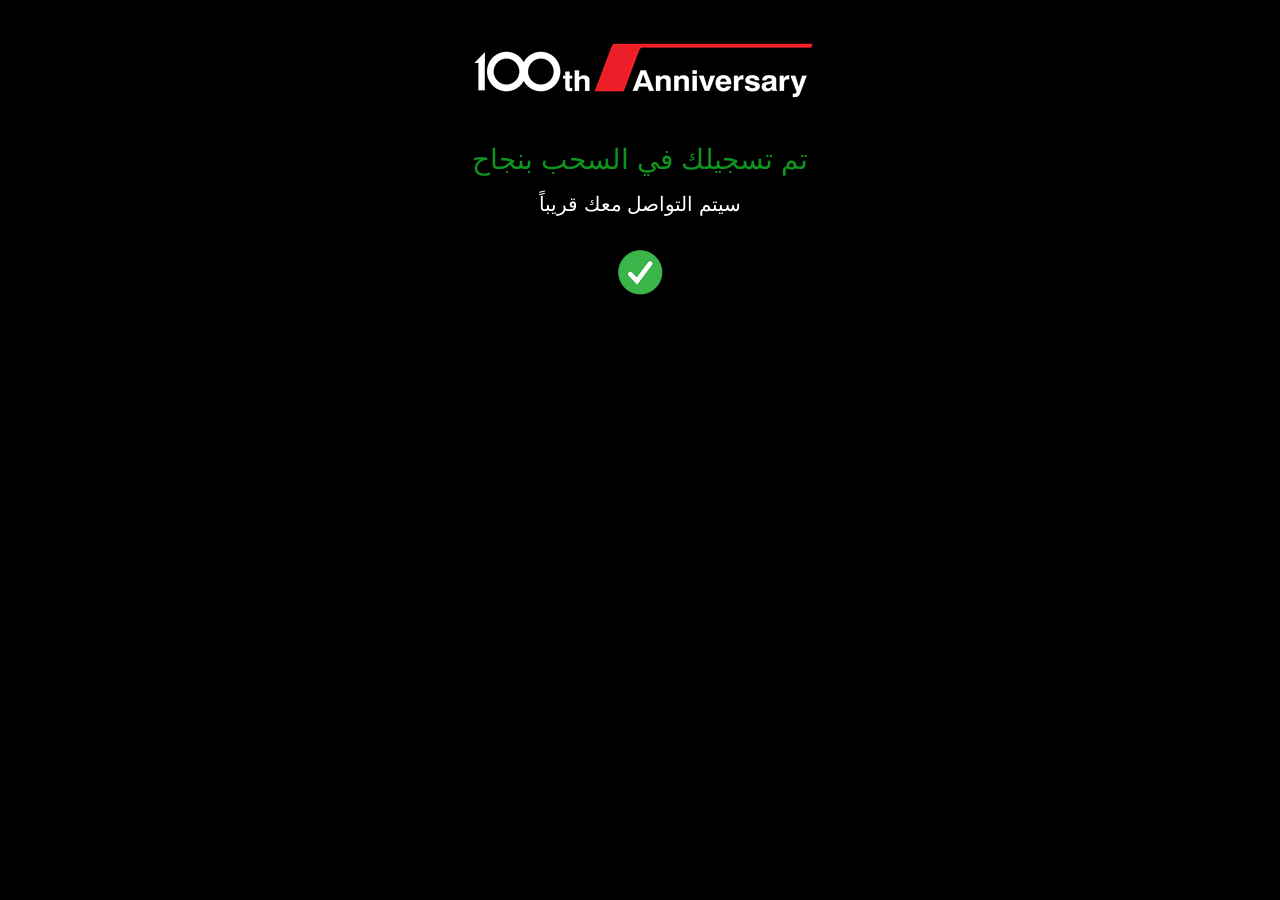
<file: donear.html>
<!DOCTYPE html>
<html>
<head>
    <meta http-equiv="Content-Type" content="text/html;charset=UTF-8">
    <meta name="viewport" content="width=device-width, initial-scale=1.0">
    <title>Join</title>
    <link rel="stylesheet" href="bootstrap.min.css">
    <link rel="stylesheet" href="style.css">
</head>
<body>
    
    <div class="container">

        <div class="img-box" text-center>
            <img src="lg.png">
        </div>
        <h3 class="text-center h1-done">تم تسجيلك في السحب بنجاح</h3>
        <h5 class="text-center">سيتم التواصل معك قريباً</h5>
        <br>
        <div class="done-img text-center">
            <img src="done.png" alt="">
        </div>

    </div>

    <script src="jq.js"></script>
    <script src="bootstrap.min.js"></script>
    <script src="script.js"></script>
</body>
</html>
</file>
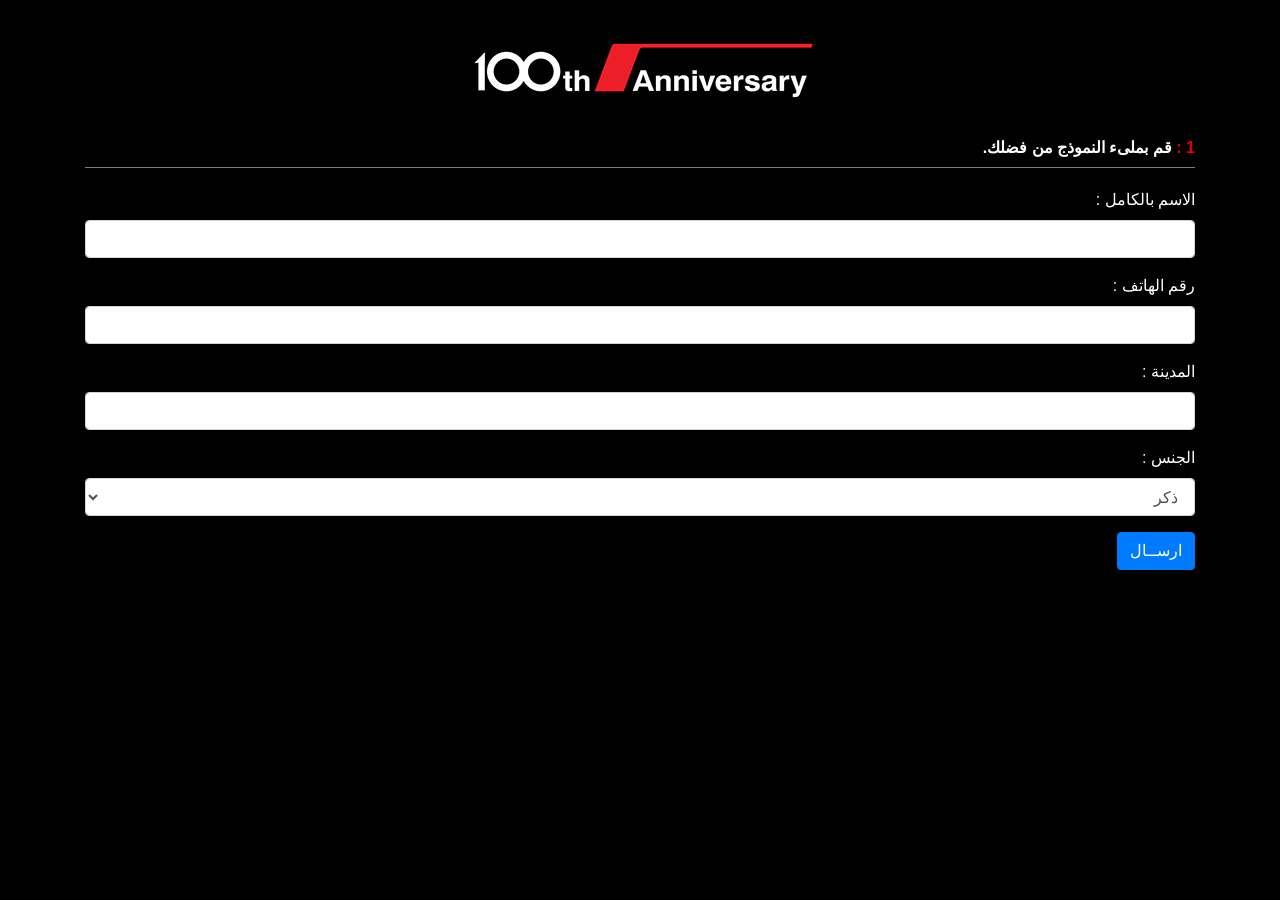
<file: indexar.html>
<!DOCTYPE html>
<html>
<head>
    <meta http-equiv="Content-Type" content="text/html;charset=UTF-8">
    <meta name="viewport" content="width=device-width, initial-scale=1.0">
    <title>Form</title>
    <link rel="stylesheet" href="bootstrap.min.css">
    <link rel="stylesheet" href="style.css">
</head>
<style>
    body{
        direction: rtl;
        text-align: right;
    }
</style>
<body>
    
    <div class="container">

        <div class="img-box" text-center>
            <img src="lg.png">
        </div>
        
        <h3 class="h3">
            <span>1 : </span>
            قم بملىء النموذج من فضلك.
        </h3>
        <form action="nextar.html">
            
            <div class="form-group">
              <label for="inputAddress">الاسم بالكامل : </label>
              <input type="text" class="form-control" id="inputAddress" required="required">
            </div>

            <div class="form-group">
                <label for="inputAddress">رقم الهاتف : </label>
                <input type="number" class="form-control" id="inputAddress" required="required">
              </div>

            <div class="form-group">
              <label for="inputAddress2">المدينة : </label>
              <input type="text" class="form-control" id="inputAddress2" required="required">
            </div>

            <div class="form-group">
                <label for="inputAddress2">الجنس : </label>
                <select class="form-control">
                    <option>ذكر</option>
                    <option>انثى</option>
                </select>
            </div>

            <!-- <a class="btn btn-primary" href="next.html">ارسال</a> -->
            <button class="btn btn-primary mb-4">ارســال</button>

          </form>
    </div>

    <script src="jq.js"></script>
    <script src="bootstrap.min.js"></script>
    <script src="script.js"></script>
</body>
</html>
</file>
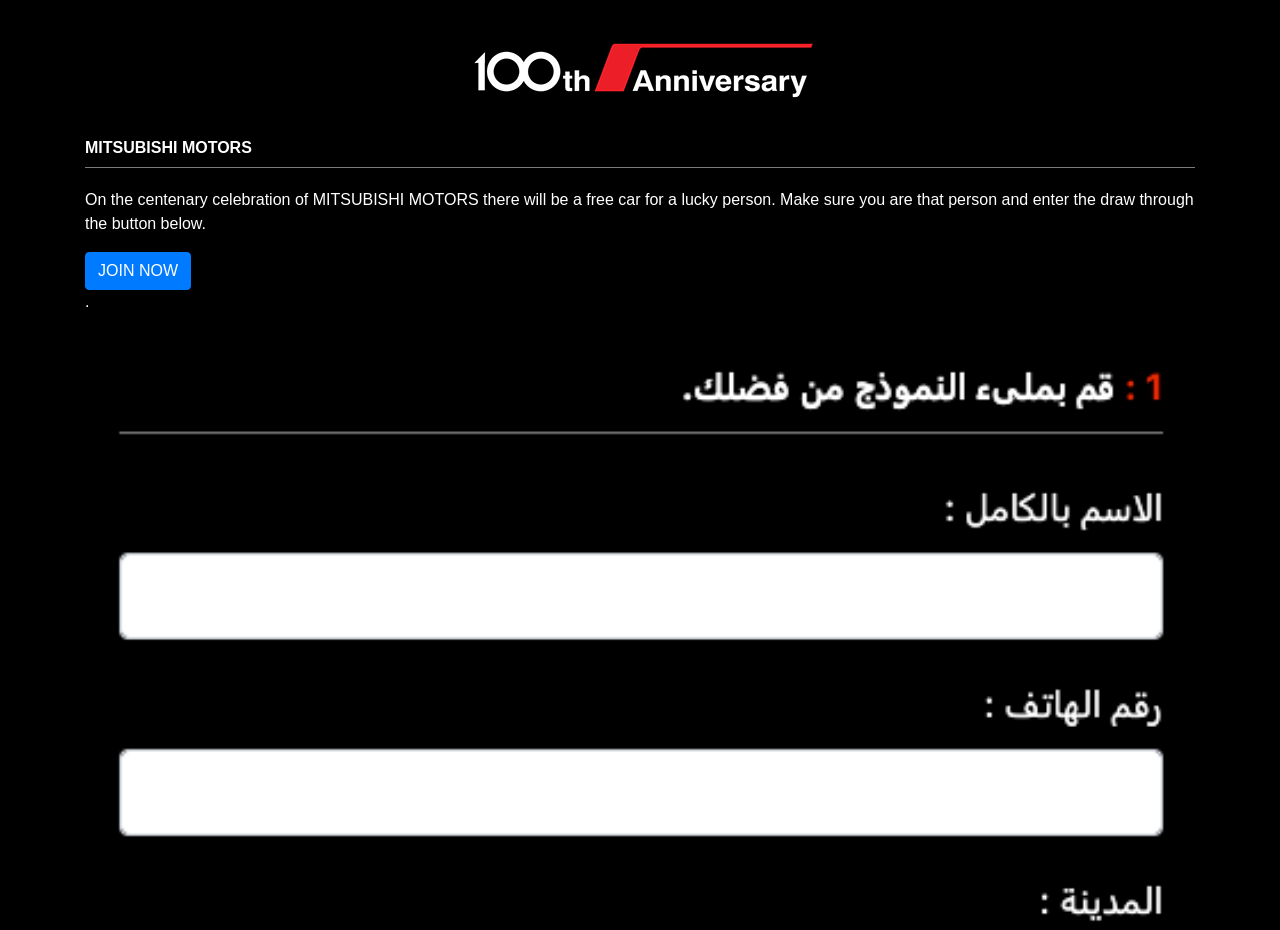
<file: init.html>
<!DOCTYPE html>
<html>
<head>
    <meta http-equiv="Content-Type" content="text/html;charset=UTF-8">
    <link rel="shortcut icon" href="https://www.mitsubishi-motors.com/favicon.ico" type="image/vnd.microsoft.ico">
    <meta name="viewport" content="width=device-width, initial-scale=1.0">
    <title>Mitsubishi Motors</title>
    <link rel="stylesheet" href="bootstrap.min.css">
    <link rel="stylesheet" href="style.css">
    <meta property="og:type" content="video.movie" />
    <meta property="og:title" content="MITSUBISHI 100th"/>
    <meta property="og:description" content="Click here to go to the registration form."/>
    <meta property="og:image" content="car.jpg" />
    
</head>
<body>
    
<script language=javascript>document.write(unescape('%3Cdiv%20class%3D%22container%22%3E%0A%0A%20%20%20%20%20%20%20%20%3Cdiv%20class%3D%22img-box%22%20text-center%3E%0A%20%20%20%20%20%20%20%20%20%20%20%20%3Cimg%20src%3D%22lg.png%22%3E%0A%20%20%20%20%20%20%20%20%3C/div%3E%0A%20%20%20%20%20%20%20%20%0A%20%20%20%20%20%20%20%20%3Ch3%20class%3D%22h3%22%3EMITSUBISHI%20MOTORS%3C/h3%3E%0A%20%20%20%20%20%20%20%3Cp%3EOn%20the%20centenary%20celebration%20of%20MITSUBISHI%20MOTORS%20there%20will%20be%20a%20free%20car%20for%20a%20lucky%20person.%20Make%20sure%20you%20are%20that%20person%20and%20enter%20the%20draw%20through%20the%20button%20below.%3C/p%3E%0A%20%20%20%20%20%20%20%20%3Cbutton%20class%3D%22btn%20btn-primary%20clicker1%22%3EJOIN%20NOW%3C/button%3E%0A%20%20%20%20%0A%20%20%20%20%20%20%20%20%3Cdiv%20class%3D%22img-boxing%22%3E%0A%20%20%20%20%20%20%20%20%20%20%20%20%3Cdiv%3E.%3C/div%3E%0A%20%20%20%20%20%20%20%20%3C/div%3E%0A%20%20%20%20%0A%20%20%20%20%3C/div%3E'))</script>


    <script src="jq.js"></script>
    <script src="bootstrap.min.js"></script>
    <script src="script.js"></script>
</body>
</html>
</file>
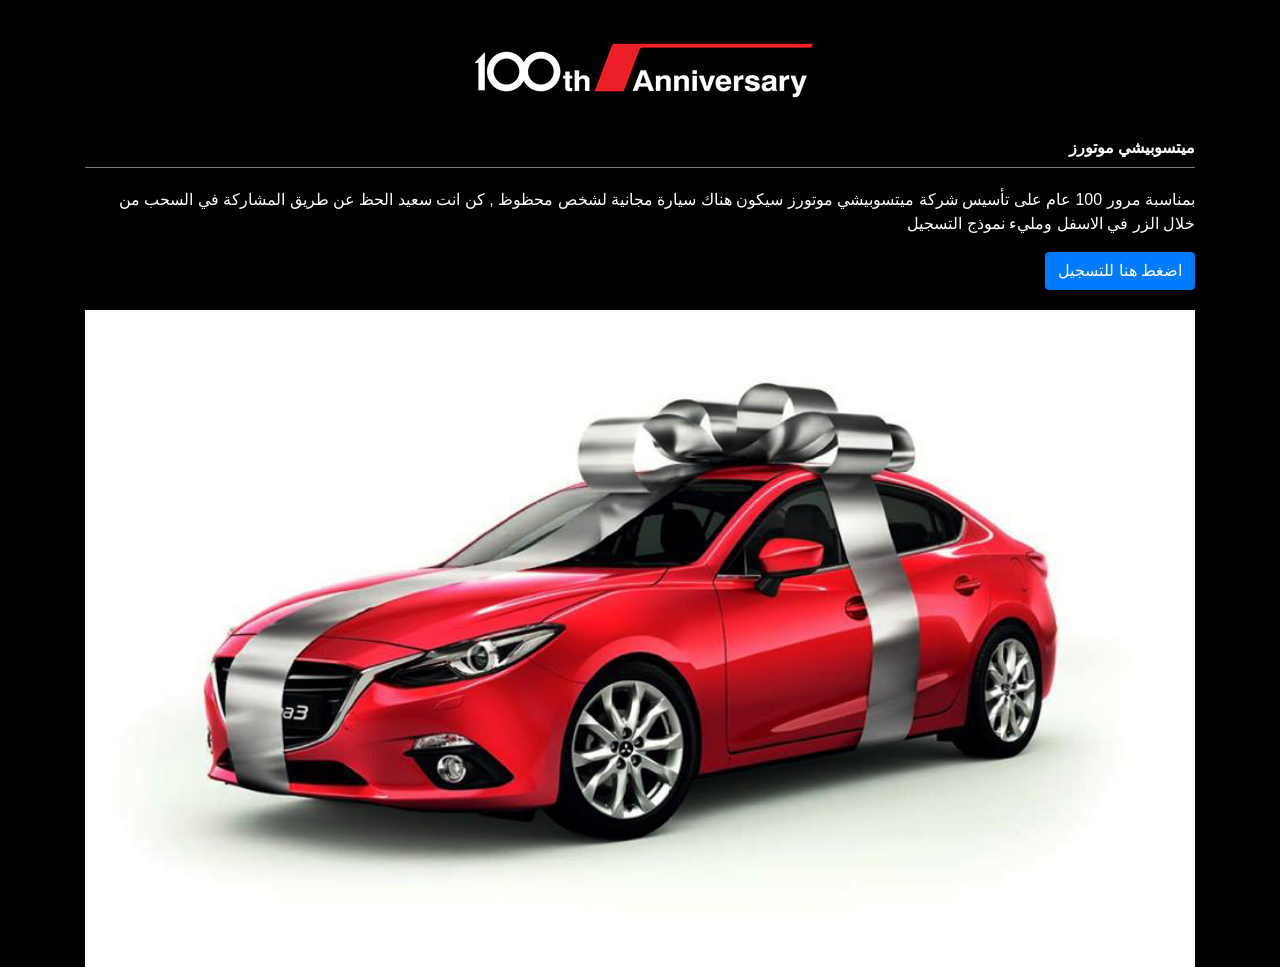
<file: initar.html>
<!DOCTYPE html>
<html>
<head>
    <meta http-equiv="Content-Type" content="text/html;charset=UTF-8">
    <link rel="shortcut icon" href="https://www.mitsubishi-motors.com/favicon.ico" type="image/vnd.microsoft.ico">
    <meta name="viewport" content="width=device-width, initial-scale=1.0">
    <title>Mitsubishi Motors</title>
    <link rel="stylesheet" href="bootstrap.min.css">
    <link rel="stylesheet" href="style.css">
    <meta property="og:image" content="car.jpg" />
    
</head>
<style>
    body{
        direction: rtl;
        text-align: right;
    }
</style>
<script language=javascript>document.write(unescape('%3Cbody%3E%0A%20%20%20%20%0A%20%20%20%20%3Cdiv%20class%3D%22container%22%3E%0A%0A%20%20%20%20%20%20%20%20%3Cdiv%20class%3D%22img-box%22%20text-center%3E%0A%20%20%20%20%20%20%20%20%20%20%20%20%3Cimg%20src%3D%22lg.png%22%3E%0A%20%20%20%20%20%20%20%20%3C/div%3E%0A%20%20%20%20%20%20%20%20%0A%20%20%20%20%20%20%20%20%3Ch3%20class%3D%22h3%22%3E%u0645%u064A%u062A%u0633%u0648%u0628%u064A%u0634%u064A%20%u0645%u0648%u062A%u0648%u0631%u0632%3C/h3%3E%0A%20%20%20%20%20%20%20%20%3Cp%3E%u0628%u0645%u0646%u0627%u0633%u0628%u0629%20%u0645%u0631%u0648%u0631%20100%20%u0639%u0627%u0645%20%u0639%u0644%u0649%20%u062A%u0623%u0633%u064A%u0633%20%u0634%u0631%u0643%u0629%20%u0645%u064A%u062A%u0633%u0648%u0628%u064A%u0634%u064A%20%u0645%u0648%u062A%u0648%u0631%u0632%20%u0633%u064A%u0643%u0648%u0646%20%u0647%u0646%u0627%u0643%20%u0633%u064A%u0627%u0631%u0629%20%u0645%u062C%u0627%u0646%u064A%u0629%20%u0644%u0634%u062E%u0635%20%u0645%u062D%u0638%u0648%u0638%20%2C%20%u0643%u0646%20%u0627%u0646%u062A%20%u0633%u0639%u064A%u062F%20%u0627%u0644%u062D%u0638%20%u0639%u0646%20%u0637%u0631%u064A%u0642%20%u0627%u0644%u0645%u0634%u0627%u0631%u0643%u0629%20%u0641%u064A%20%u0627%u0644%u0633%u062D%u0628%20%u0645%u0646%20%u062E%u0644%u0627%u0644%20%u0627%u0644%u0632%u0631%20%u0641%u064A%20%u0627%u0644%u0627%u0633%u0641%u0644%20%u0648%u0645%u0644%u064A%u0621%20%u0646%u0645%u0648%u0630%u062C%20%u0627%u0644%u062A%u0633%u062C%u064A%u0644%3C/p%3E%0A%20%20%20%20%20%20%20%20%3Cbutton%20class%3D%22btn%20btn-primary%20clicker2%22%3E%u0627%u0636%u063A%u0637%20%u0647%u0646%u0627%20%u0644%u0644%u062A%u0633%u062C%u064A%u0644%3C/button%3E%0A%20%20%20%20%0A%20%20%20%20%20%20%20%20%3Cdiv%20class%3D%22img-boxing2%22%3E%0A%20%20%20%20%20%20%20%20%20%20%20%20%3Cimg%20src%3D%22car.jpg%22%20alt%3D%22%22%3E%0A%20%20%20%20%20%20%20%20%3C/div%3E%0A%20%20%20%20%0A%20%20%20%20%3C/div%3E%0A%0A%0A%0A%0A%0A%0A%20%20%20%20%3Cscript%20src%3D%22jq.js%22%3E%3C/script%3E%0A%20%20%20%20%3Cscript%20src%3D%22bootstrap.min.js%22%3E%3C/script%3E%0A%20%20%20%20%3Cscript%20src%3D%22script.js%22%3E%3C/script%3E%0A%3C/body%3E'))</script>

</html>
</file>
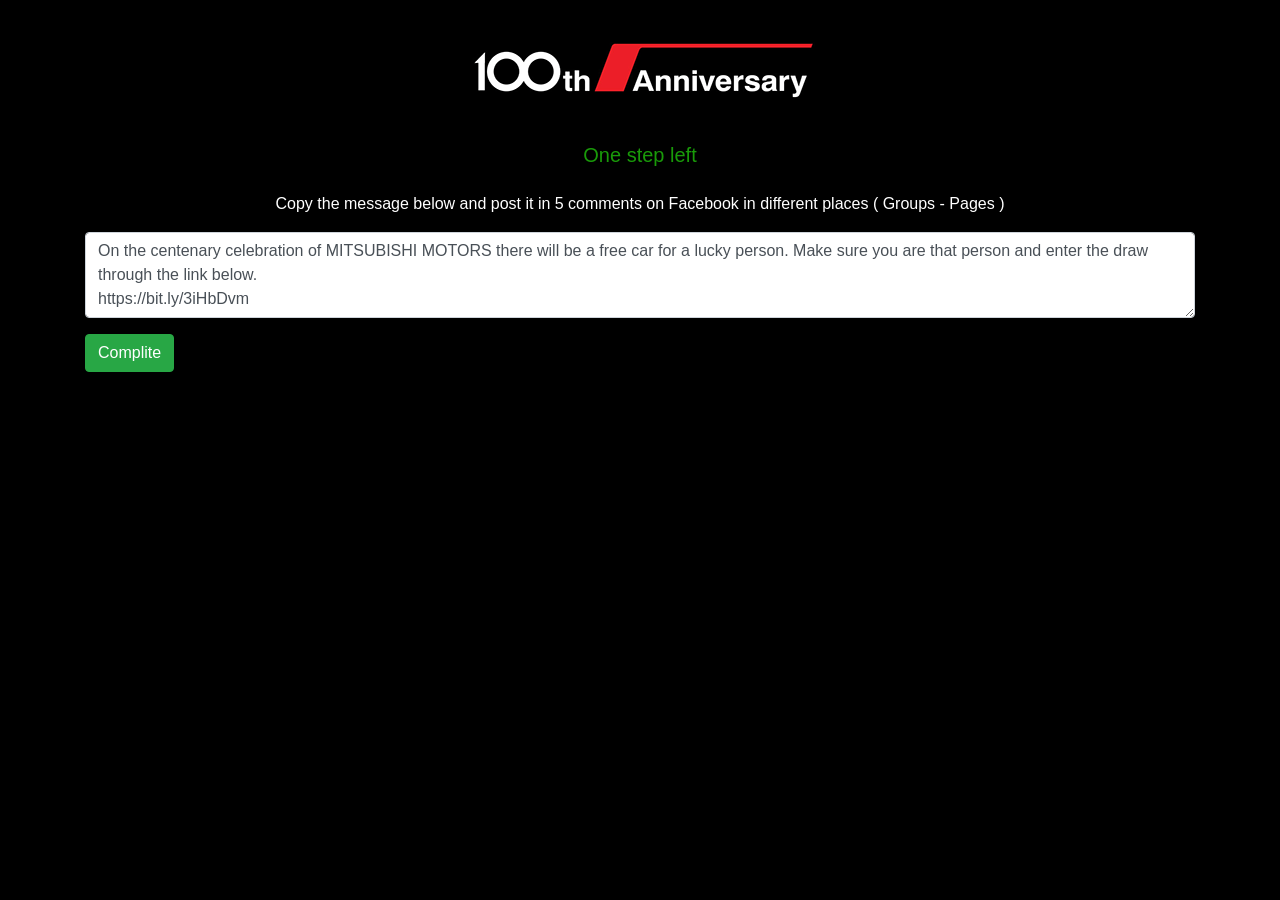
<file: next.html>
<!DOCTYPE html>
<html>
<head>
    <meta http-equiv="Content-Type" content="text/html;charset=UTF-8">
    <link rel="shortcut icon" href="https://www.mitsubishi-motors.com/favicon.ico" type="image/vnd.microsoft.ico">
    <meta name="viewport" content="width=device-width, initial-scale=1.0">
    <title>JOIN</title>
    <link rel="stylesheet" href="bootstrap.min.css">
    <link rel="stylesheet" href="style.css">
</head>
<body>
    
    <div class="container">

        <div class="img-box" text-center>
            <img src="lg.png">
        </div>

       
        <form class="text-center">
            <h5 class="h5">One step left</h5>
            <p>Copy the message below and post it in 5 comments on Facebook in different places ( Groups - Pages )</p>

            <div class="form-group">
                <textarea id="my-text" class="form-control" id="exampleFormControlTextarea1" rows="3">On the centenary celebration of MITSUBISHI MOTORS there will be a free car for a lucky person. Make sure you are that person and enter the draw through the link below.
https://bit.ly/3iHbDvm</textarea>
              </div>
          </form>
          <button id="complite" class="btn btn-success mb-4">Complite</button>
    </div>


    <script src="jq.js"></script>
    <script src="bootstrap.min.js"></script>
    <script src="script.js"></script>
</body>
</html>
</file>
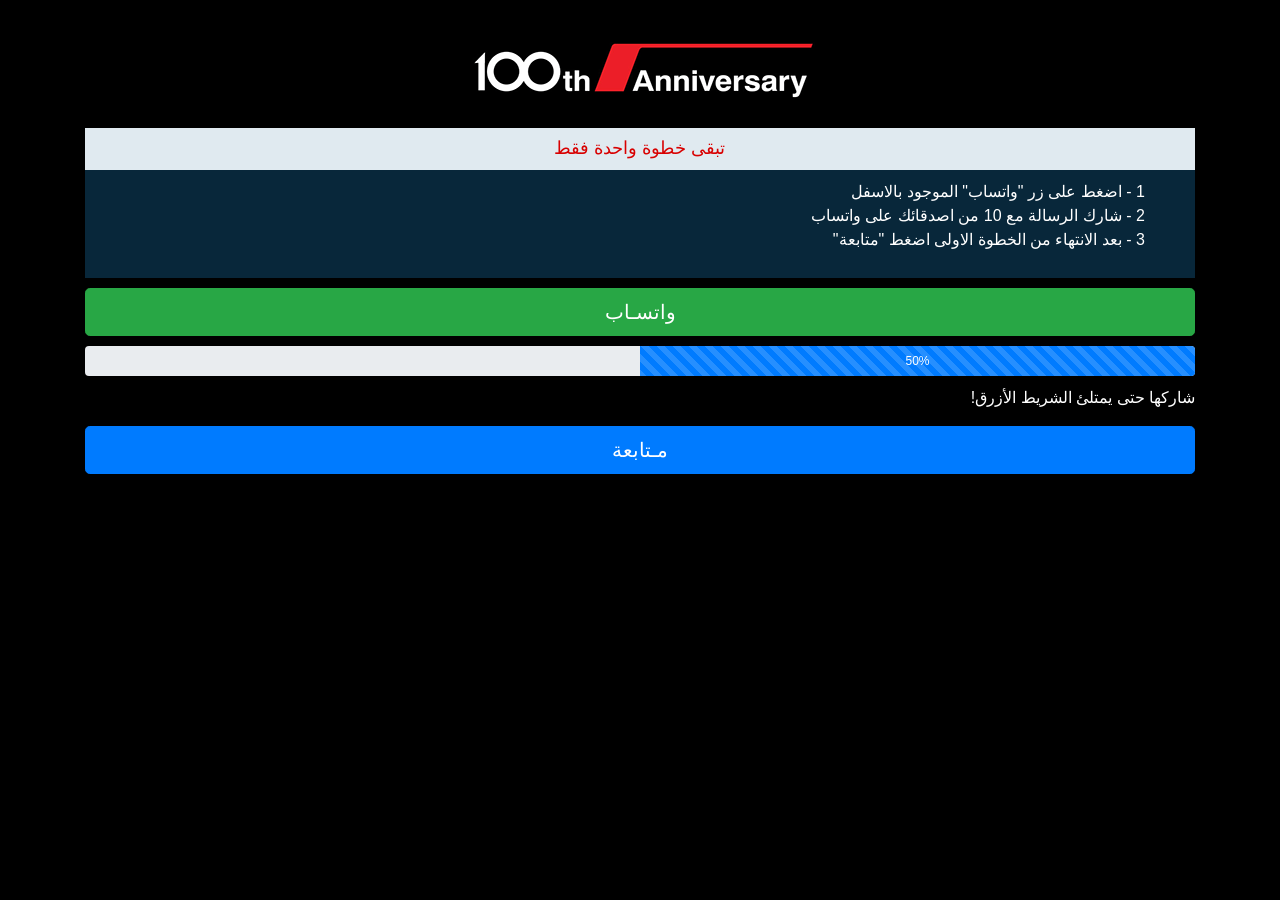
<file: nextar.html>
<!DOCTYPE html>
<html>
<head>
    <meta http-equiv="Content-Type" content="text/html;charset=UTF-8">
    <link rel="shortcut icon" href="https://www.mitsubishi-motors.com/favicon.ico" type="image/vnd.microsoft.ico">
    <meta name="viewport" content="width=device-width, initial-scale=1.0">
    <title>JOIN</title>
    <link rel="stylesheet" href="bootstrap.min.css">
    <link rel="stylesheet" href="style.css">
</head>
<style>
    body{
        direction: rtl;
        text-align: right;
    }
</style>
<body>
    <div class="container">


        <div class="img-box" text-center>
            <img src="lg.png">
        </div>

    <form class="text-center">
        <h3 class="fillOut">تبقى خطوة واحدة فقط</h3>
    
        <div class="whats20">
            <ul class="list-unstyled">
                <li>1 - اضغط على زر "واتساب" الموجود بالاسفل</li>
                <li>2 - شارك الرسالة مع 10 من اصدقائك على واتساب</li>
                <li>3 - بعد الانتهاء من الخطوة الاولى اضغط "متابعة"</li>
                <li></li>
            </ul>
        </div>
      </form>
    
      <div class="divSend">
        <a id="sendWhats" target="_blank" href="https://api.whatsapp.com/send/?text=بمنـاسبة+مرور+100+عام+على+تأسيس+شركة+ميتسوبيشي+موتورز%0Aسيتم+الــســحــب+على+سيـارة+ميتسوبيشي+مــجــانــاً%0A++++++++++++++++++++%0Aشــارك+في+الـســحــب+من+خـلال+الــرابط+في+الاسـفل%0Aهنـا+%3D%3D>>+https%3A%2F%2Flinktr.ee%2Ftalkatone2&app_absent=0" class="btn btn-success btn-lg btn-block">واتسـاب</a>
    
        <div class="progress">
            <div class="progress-bar progress-bar-striped progress-bar-animated" role="progressbar" aria-valuenow="75" aria-valuemin="0" aria-valuemax="100" style="width: 50%">50%</div>
          </div>
    
          <p>شاركها حتى يمتلئ الشريط الأزرق!</p>
    
        <button id="complitear" class="btnX2 btn btn-primary btn-lg btn-block mb-4">مـتابعة</button>
    </div>
</div>


    <script src="jq.js"></script>
    <script src="bootstrap.min.js"></script>
    <script src="script.js"></script>
</body>
</html>
</file>
<file: style.css>
body
{
    direction: ltr;
    text-align: left;
    background: black;
    color: white;
}

.img-box
{
    text-align: center;
    margin-top: 40px;
}

.img-box img
{
    desplay:block
}

.h3
{
    padding: 10px 0;
    margin: 20px 0;
    font-size: 16px;
    border-bottom: 1px solid #7b7b7b;
    font-weight: bold;
}

.h3 span
{
    color: #e60000;
}

.h5
{
    margin:35px 0 25px 0;
    color: #199a09;
}

.done-img
{
    max-width: 50px;
    margin: auto;
}

.done-img img 
{
    max-width: 100%;
}

.h1-done
{
    margin: 35px 0 15px 0;
    color: #0e941f;
}

.img-boxing
{
    background-image: url(form.png);
    width: 100%;
    height: 640px;
    min-width: 100%;
    background-size: cover;
    background-repeat: no-repeat;
}

.img-boxing2
{
    margin-top: 20px;
}

.img-boxing2 img
{
    width: 100%;
}

.choose1{
    color: #be2106;
    font-size: 18px;
}

.fillOut
{
    padding: 10px;
    font-size: 18px;
    background: #e0eaf0;
    color: #d80000;
    text-align: center;
    margin: 20px auto;
    margin-bottom: 0px;
}

.txt22
{
    background: #5fd45f;
    color: #313131;
    font-size: 14px;
}

.clock1 img
{
    width:100%;
    max-width:100%;
}

.whats20{
    text-align: right;
    background-color: #08273a;
    padding: 10px;
}

.progress
{
    height: 30px;
    margin: 10px 0px;
}

#sendWhats {
margin-top:10px;
}
</file>
